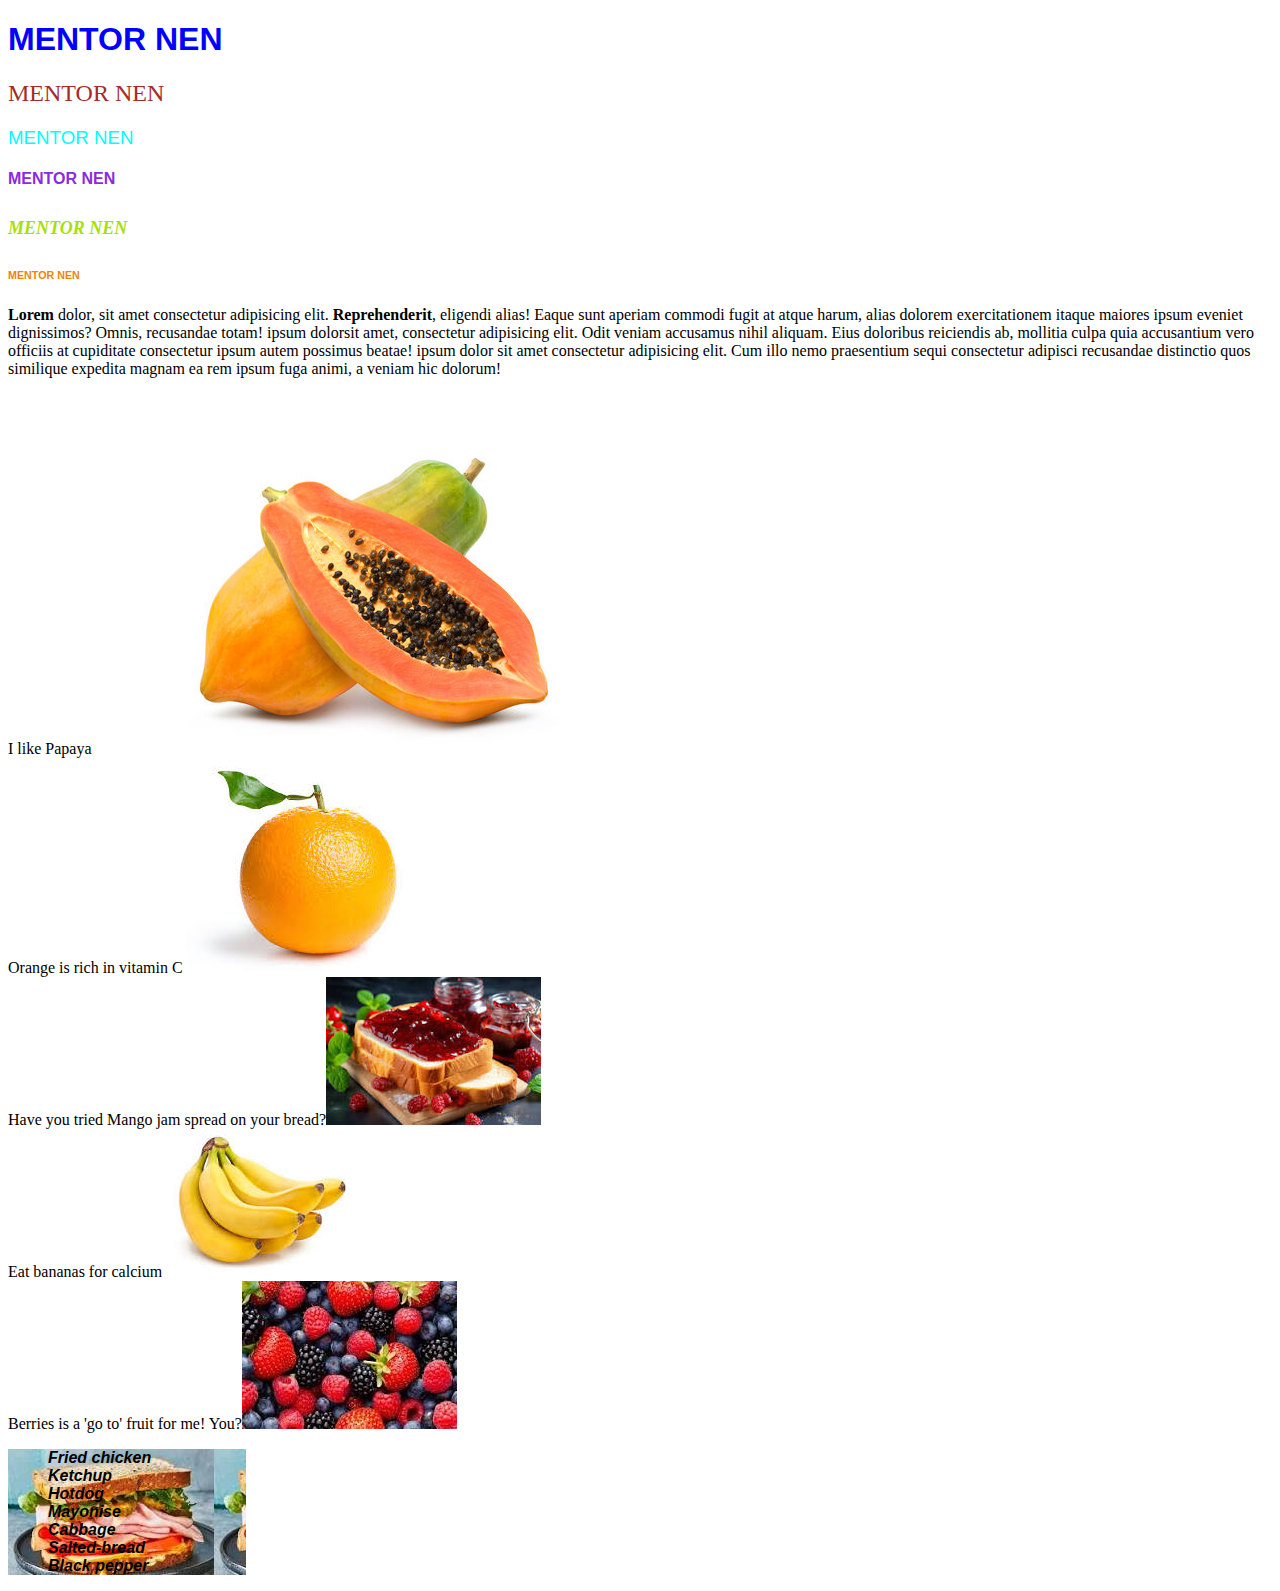
<file: Practice.js/Index.html>
<!DOCTYPE html>
<html lang="en">
<head>
    <meta charset="UTF-8">
    <meta name="viewport" content="width=device-width, initial-scale=1.0">
    <title>Document</title>
    <link rel="stylesheet" href="Style.css"> 
</head>
<body>
  <h1>MENTOR NEN</h1>
  <h2>MENTOR NEN</h2>
  <h3>MENTOR NEN</h3>
  <h4>MENTOR NEN</h4>
  <h5>MENTOR NEN</h5>
  <h6>MENTOR NEN</h6> 
  
  
<p><b>Lorem </b> dolor, sit amet consectetur adipisicing elit.<b> Reprehenderit</b>, eligendi alias! Eaque sunt aperiam commodi fugit at atque harum, alias dolorem exercitationem itaque maiores ipsum eveniet dignissimos? Omnis, recusandae totam!</span> ipsum dolorsit amet, consectetur adipisicing elit. Odit veniam accusamus nihil aliquam. Eius doloribus reiciendis ab, mollitia culpa quia accusantium vero officiis at cupiditate consectetur ipsum autem possimus beatae! ipsum dolor</a> sit amet consectetur adipisicing elit. Cum illo nemo praesentium sequi consectetur adipisci recusandae distinctio quos similique expedita magnam ea rem ipsum fuga animi, a veniam hic dolorum!</p>
<li>I like Papaya<img src = "papaya.jpg"></li>
<li>Orange is rich in vitamin C <img src = "orange.jpg"></img></li>
<li>Have you tried Mango jam spread on your bread?<img  src = "Jam and bread.jpg"></img></li>
<li>Eat bananas for calcium<img src = "Bananas.jpg"></img></li>
<li>Berries is a 'go to' fruit for me! You?<img src = "Berries.jpg"></img></li>

<ul>
  <li>Fried chicken</li>
  <li>Ketchup</li>
  <li>Hotdog</li>
  <li>Mayonise</li>
  <li>Cabbage</li>
  <li>Salted-bread</li>
  <li> Black pepper</li>
  
  <li></li>
</ul>
</body>
</html>
</file>
<file: Practice.js/Style.css>
h1 {
   display:block;
   color: blue;
    font-family: 'Segoe UI', Tahoma, Geneva, Verdana, sans-serif;
}

h2 {
    display: block;
    color: brown;
    font-family: Georgia, 'Times New Roman', Times, serif;
    font-weight: 200;
}
h3 {
    color: aqua;
    font-family: Arial, Helvetica, sans-serif;
    font-weight: 400;
}
h4 {
    color:blueviolet;
    font-family: Impact, Haettenschweiler, 'Arial Narrow Bold', sans-serif;
    font-weight: 900;
    font-size:medium;
}
h5 {
    color: #a6e007;
    font-style: italic;
    font-size: large;
}
h6 {
    color: #f08408;
    font-weight: bolder;
    font-family: 'Gill Sans', 'Gill Sans MT', Calibri, 'Trebuchet MS', sans-serif;
}
ul {
    
    color: #000;
    font-style: oblique;
    font-family: 'Segoe UI', Tahoma, Geneva, Verdana, sans-serif;
    font-weight: 900;
    background-image: url("sandwitch.jpg");
    width: 22vh;
    height: fit-content;

}
li {
    list-style-type: none;
}
</file>
